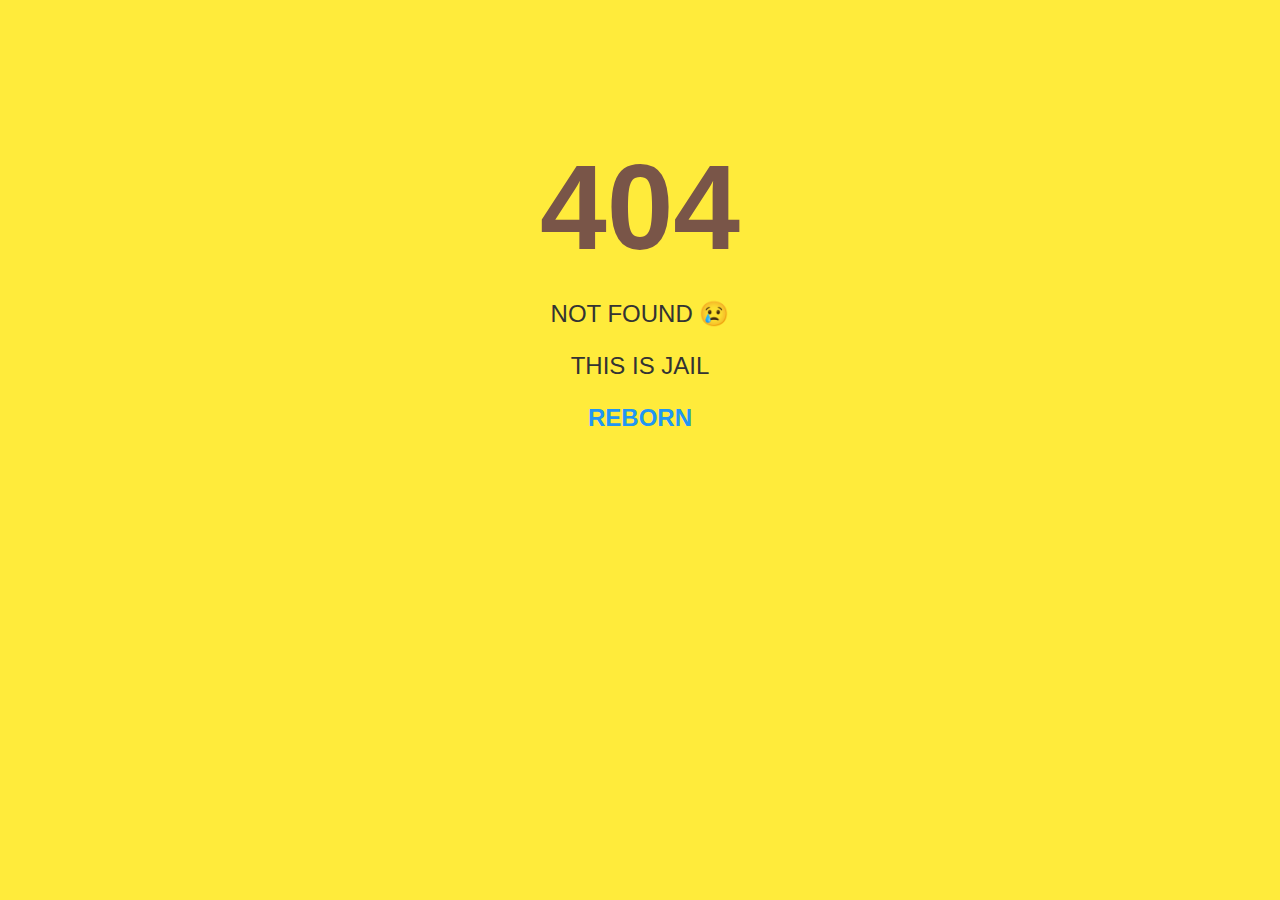
<file: repository/fail.html>
<!DOCTYPE html>
<html lang="en">
<head>
    <link rel="icon" href="static/favicon.ico" type="image/x-icon">
    <meta charset="UTF-8">
    <meta name="viewport" content="width=device-width, initial-scale=1.0">
    <title>404 Not Found</title>
    <style>
        body {
            font-family: 'Comic Sans MS', cursive, sans-serif;
            background-color: #ffeb3b;
            text-align: center;
            padding: 50px;
        }

        h1 {
            font-size: 120px;
            color: #795548;
            margin-bottom: 20px;
        }

        p {
            font-size: 24px;
            color: #333333;
        }

        a {
            color: #2196f3;
            text-decoration: none;
            font-weight: bold;
        }

        a:hover {
            text-decoration: underline;
        }
    </style>
</head>
<body>
    <h1>404</h1>
    <p>NOT FOUND 😢</p>
    <p>THIS IS JAIL</p>
    <p><a href="/">REBORN</a></p>
</body>
</html>
</file>
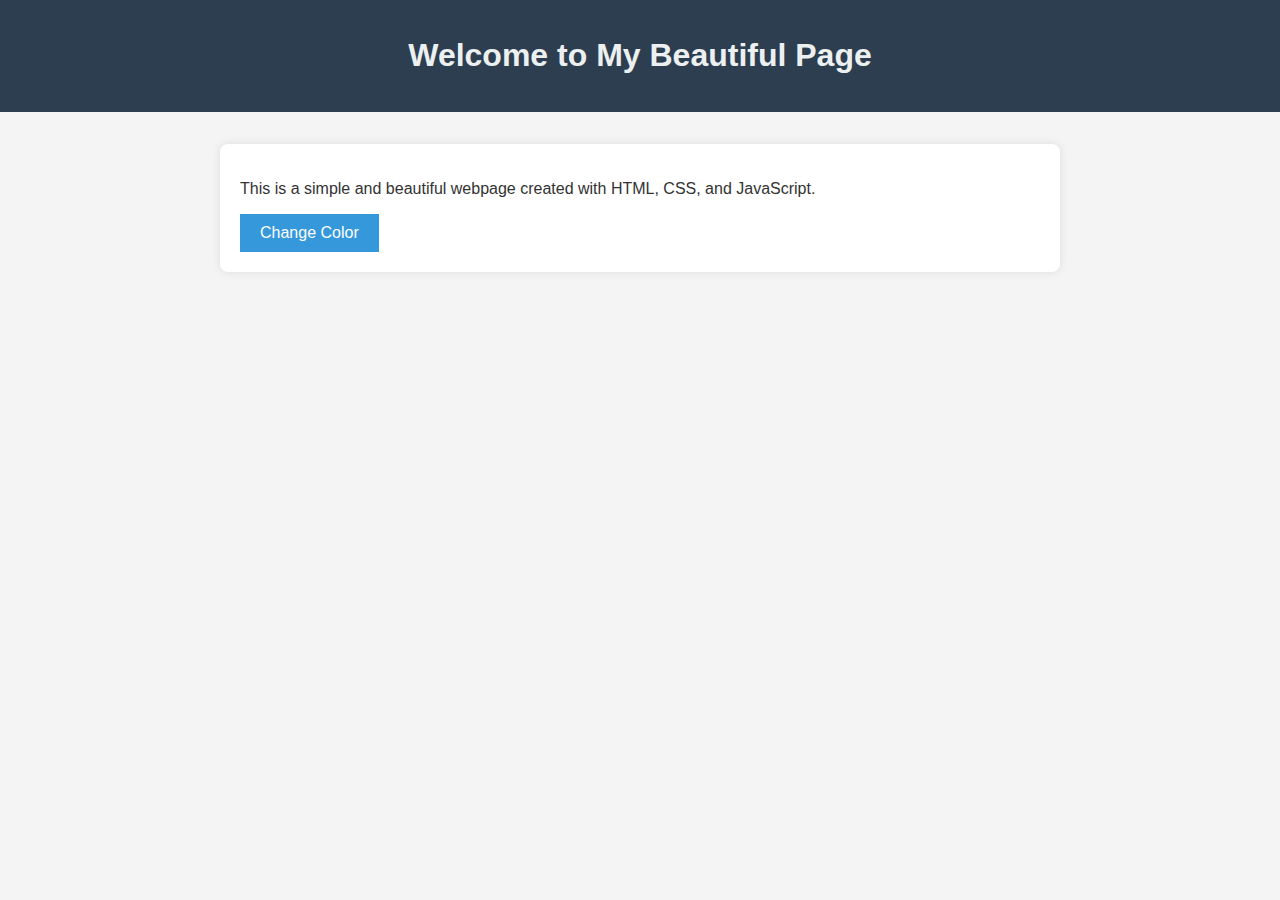
<file: repository/hello.html>
<!DOCTYPE html>
<html lang="en">
<head>
    <link rel="icon" href="static/favicon.ico" type="image/x-icon">
    <meta charset="UTF-8">
    <meta name="viewport" content="width=device-width, initial-scale=1.0">
    <!-- <link rel="stylesheet" href="hello.css"> -->
    <style>
        body {
        font-family: 'Arial', sans-serif;
        margin: 0;
        padding: 0;
        background-color: #f4f4f4;
        color: #333;
        }
        
        header {
            background-color: #2c3e50;
            color: #ecf0f1;
            text-align: center;
            padding: 1em 0;
        }
        
        .container {
            max-width: 800px;
            margin: 2em auto;
            padding: 20px;
            background-color: #fff;
            box-shadow: 0 0 10px rgba(0, 0, 0, 0.1);
            border-radius: 8px;
        }
        
        button {
            padding: 10px 20px;
            font-size: 16px;
            background-color: #3498db;
            color: #fff;
            border: none;
            cursor: pointer;
        }
        
        button:hover {
            background-color: #2980b9;
        }
    </style>
    <title>Beautiful Web Page</title>
</head>
<body>
    <header>
        <h1>Welcome to My Beautiful Page</h1>
    </header>
    <main>
        <section class="container">
            <p>This is a simple and beautiful webpage created with HTML, CSS, and JavaScript.</p>
            <button id="changeColorButton">Change Color</button>
        </section>
    </main>
</body>
</html>
</file>
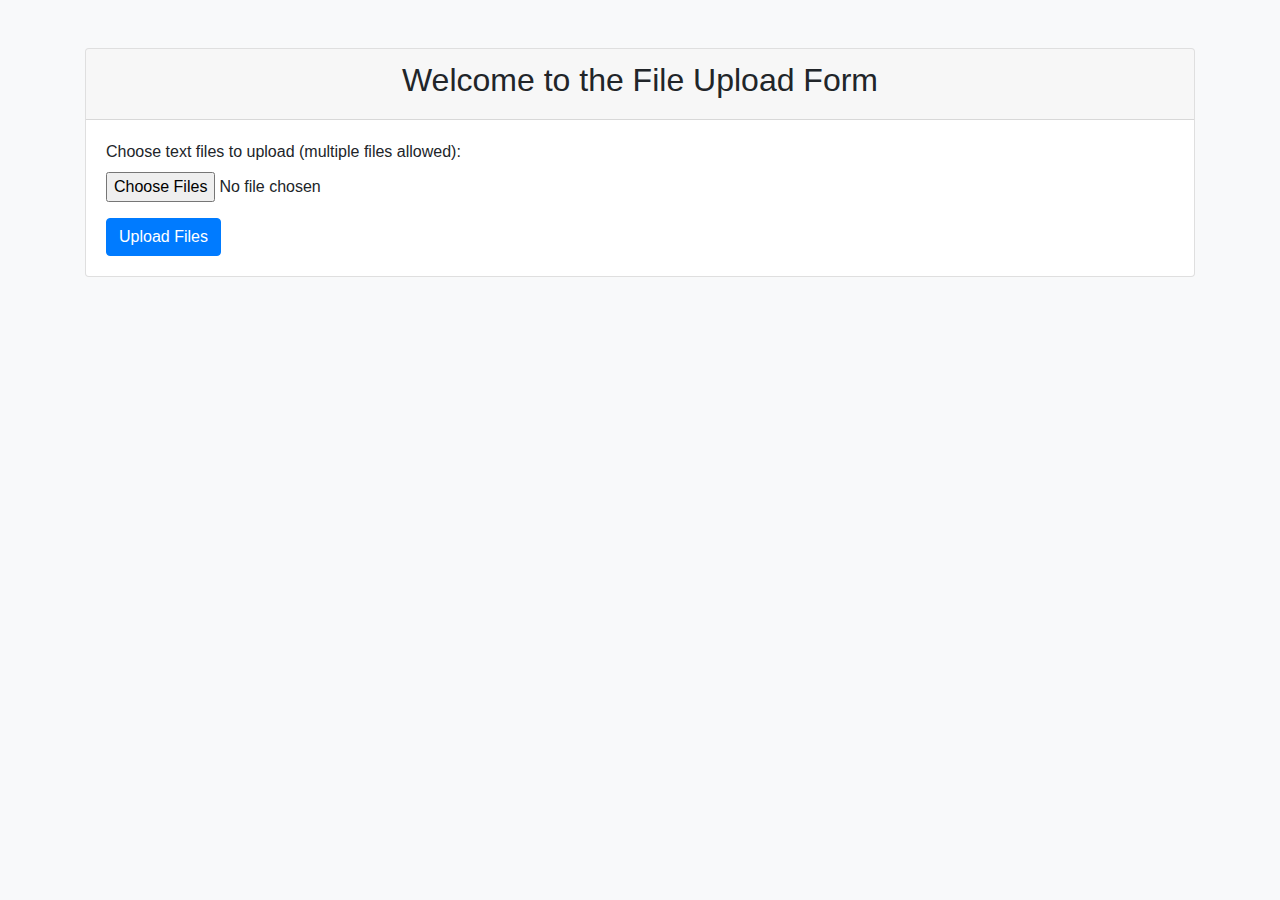
<file: repository/upload.html>
<!DOCTYPE html>
<html lang="en">
<head>
    <link rel="icon" href="static/favicon.ico" type="image/x-icon">
    <meta charset="UTF-8">
    <meta name="viewport" content="width=device-width, initial-scale=1.0">
    <title>File Upload Form</title>
    <!-- 부트스트랩 링크 추가 -->
    <link rel="stylesheet" href="https://stackpath.bootstrapcdn.com/bootstrap/4.5.2/css/bootstrap.min.css">
</head>
<body class="bg-light">

<div class="container mt-5">
    <div class="card">
        <div class="card-header">
            <h2 class="text-center">Welcome to the File Upload Form</h2>
        </div>
        <div class="card-body">
            <form action="/controller" method="post" enctype="multipart/form-data">
                <div class="form-group">
                    <label for="fileInput">Choose text files to upload (multiple files allowed):</label>
                    <!-- <input type="file" id="fileInput" name="fileInput" class="form-control-file" accept=".txt" multiple> -->
                    <input type="file" id="fileInput" name="fileInput" class="form-control-file" multiple>
                </div>
                <button type="submit" class="btn btn-primary">Upload Files</button>
            </form>
        </div>
    </div>
</div>

<!-- 부트스트랩 JavaScript 및 Popper.js 링크는 여전히 필요하지 않으므로 제외 -->

</body>
</html>
</file>
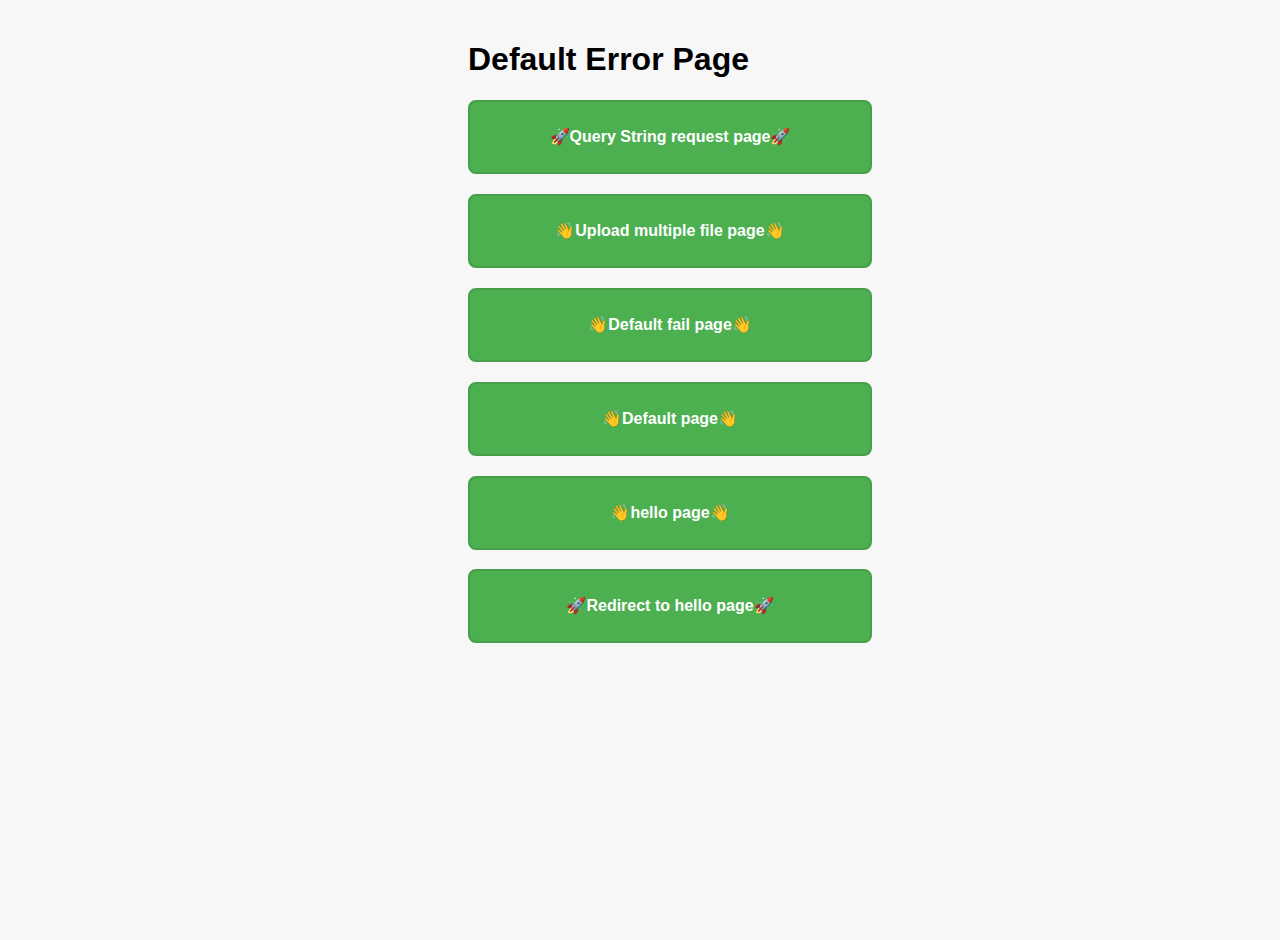
<file: repository/welcome.html>
<!DOCTYPE html>
<html lang="en">
<head>
    <link rel="icon" href="favicon.ico" type="image/x-icon">
    <meta charset="UTF-8">
    <meta name="viewport" content="width=device-width, initial-scale=1.0">
    <title>Feel the Success Page</title>
    <style>
        body {
            font-family: 'Segoe UI', Tahoma, Geneva, Verdana, sans-serif;
            background-color: #f7f7f7;
            margin: 0;
            padding: 20px;
            /* display: flex; */
            margin-left: 35%;
            /* margin-top: 20%; */
            justify-content: center;
            align-items: center;
            height: 100vh;
        }

        a.button {
            display: inline-block;
            padding: 15px 25px;
            width: 350px;
            /* height: 30px; Set a fixed height for all links */
            line-height: 40px;
            text-decoration: none;
            color: #fff;
            background-color: #4caf50;
            border: 2px solid #45a049;
            border-radius: 8px;
            font-size: 16px;
            cursor: pointer;
            transition: background-color 0.3s ease;
            text-align: center; /* Center text horizontally */
        }

        a.button:hover {
            background-color: #45a049;
        }
    </style>
</head>
<body>
    <h1>Default Error Page</h1>
    <h2><a href="/index" class="button">&#x1F680;Query String request page&#x1F680;</a></h2>
    <h2><a href="/upload" class="button">&#x1F44B;Upload multiple file page&#x1F44B;</a></h2>
    <h2><a href="/fail" class="button">&#x1F44B;Default fail page&#x1F44B;</a></h2>
    <h2><a href="/" class="button">&#x1F44B;Default page&#x1F44B;</a></h2>
    <h2><a href="/hello" class="button">&#x1F44B;hello page&#x1F44B;</a></h2>
    <h2><a href="/redirect" class="button">&#x1F680;Redirect to hello page&#x1F680;</a></h2>
</body>
</html>
</file>
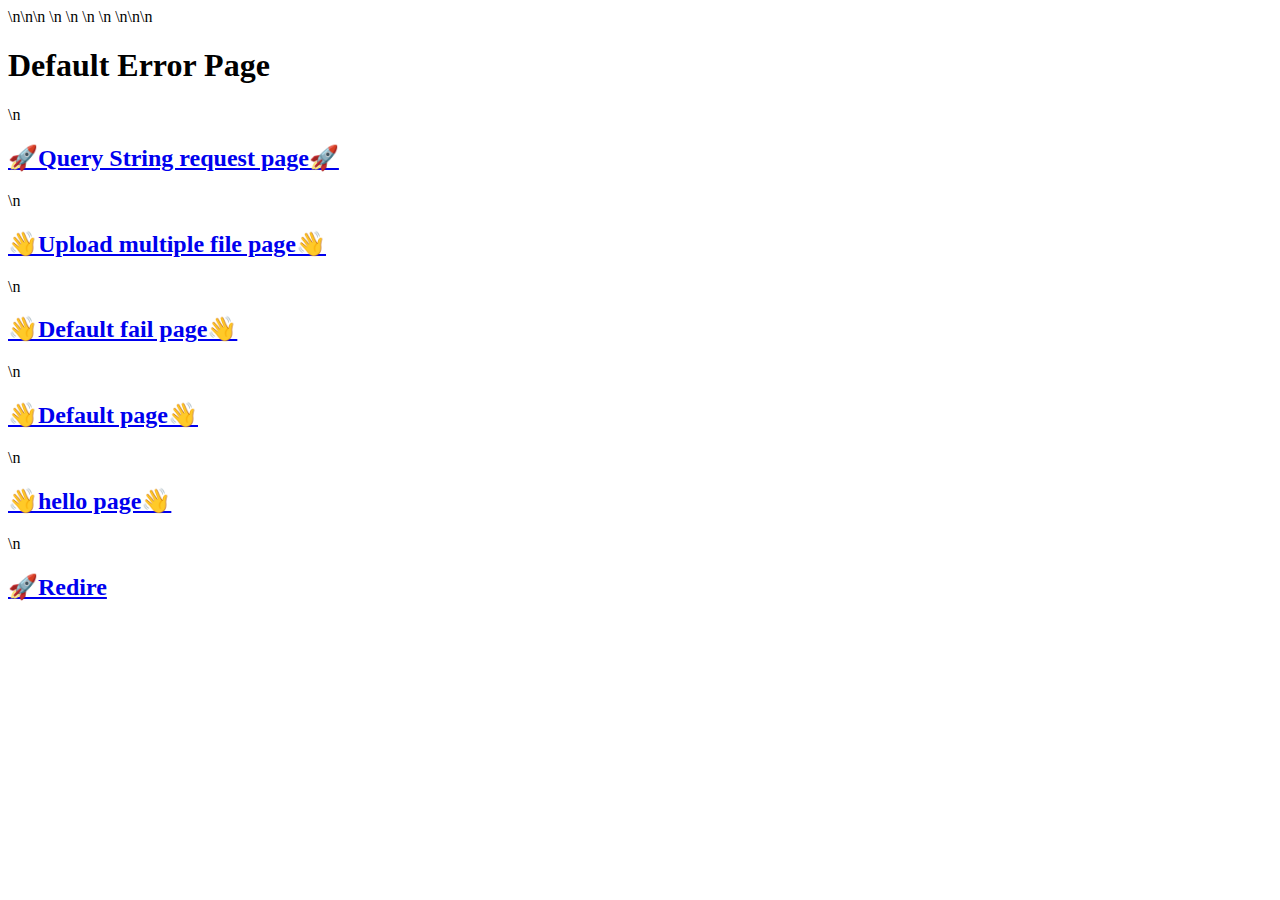
<file: static/html/a.html>
<!DOCTYPE html>\n<html lang="en">\n<head>\n    <link rel="icon" href="favicon.ico" type="image/x-icon">\n    <meta charset="UTF-8">\n    <meta name="viewport" content="width=device-width, initial-scale=1.0">\n    <title>Feel the Success Page</title>\n    <style>\n        body {\n            font-family: \'Segoe UI\', Tahoma, Geneva, Verdana, sans-serif;\n            background-color: #f7f7f7;\n            margin: 0;\n            padding: 20px;\n            /* display: flex; */\n            margin-left: 35%;\n            /* margin-top: 20%; */\n            justify-content: center;\n            align-items: center;\n            height: 100vh;\n        }\n\n        a.button {\n            display: inline-block;\n            padding: 15px 25px;\n            width: 350px;\n            /* height: 30px; Set a fixed height for all links */\n            line-height: 40px;\n            text-decoration: none;\n            color: #fff;\n            background-color: #4caf50;\n            border: 2px solid #45a049;\n            border-radius: 8px;\n            font-size: 16px;\n            cursor: pointer;\n            transition: background-color 0.3s ease;\n            text-align: center; /* Center text horizontally */\n        }\n\n        a.button:hover {\n            background-color: #45a049;\n        }\n    </style>\n</head>\n<body>\n    <h1>Default Error Page</h1>\n    <h2><a href="/index" class="button">&#x1F680;Query String request page&#x1F680;</a></h2>\n    <h2><a href="/upload" class="button">&#x1F44B;Upload multiple file page&#x1F44B;</a></h2>\n    <h2><a href="/fail" class="button">&#x1F44B;Default fail page&#x1F44B;</a></h2>\n    <h2><a href="/" class="button">&#x1F44B;Default page&#x1F44B;</a></h2>\n    <h2><a href="/hello" class="button">&#x1F44B;hello page&#x1F44B;</a></h2>\n    <h2><a href="/redirect" class="button">&#x1F680;Redire
</file>
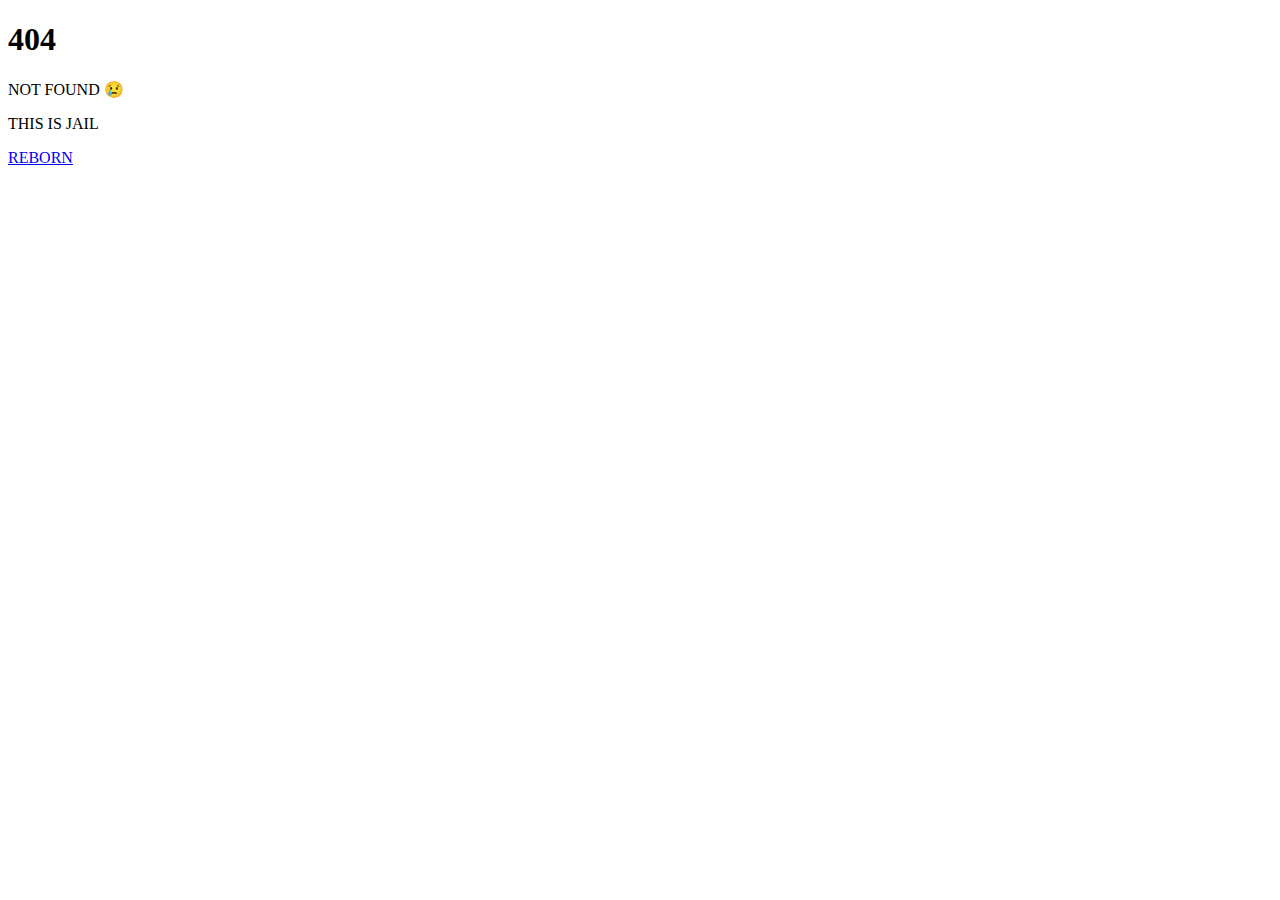
<file: static/html/empty.html>
<!DOCTYPE html>
<html lang="en">
<head>
    <link rel="icon" href="static/favicon.ico" type="image/x-icon">
    <meta charset="UTF-8">
    <meta name="viewport" content="width=device-width, initial-scale=1.0">
    <title>404 Not Found</title>
</head>
<body>
    <h1>404</h1>
    <p>NOT FOUND 😢</p>
    <p>THIS IS JAIL</p>
    <p><a href="/">REBORN</a></p>
</body>
</html>
</file>
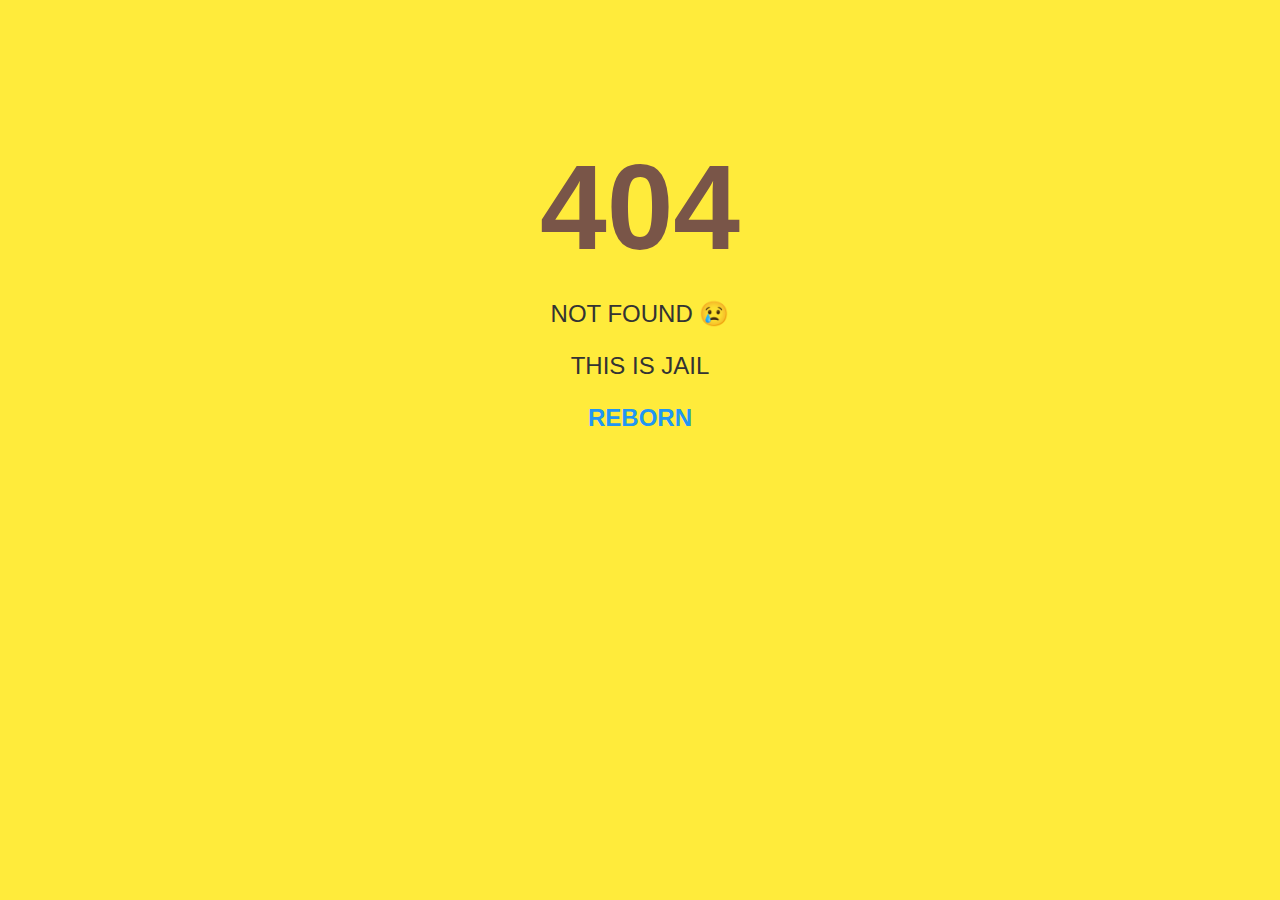
<file: static/html/fail.html>
<!DOCTYPE html>
<html lang="en">
<head>
    <link rel="icon" href="static/favicon.ico" type="image/x-icon">
    <meta charset="UTF-8">
    <meta name="viewport" content="width=device-width, initial-scale=1.0">
    <title>404 Not Found</title>
    <style>
        body {
            font-family: 'Comic Sans MS', cursive, sans-serif;
            background-color: #ffeb3b;
            text-align: center;
            padding: 50px;
        }

        h1 {
            font-size: 120px;
            color: #795548;
            margin-bottom: 20px;
        }

        p {
            font-size: 24px;
            color: #333333;
        }

        a {
            color: #2196f3;
            text-decoration: none;
            font-weight: bold;
        }

        a:hover {
            text-decoration: underline;
        }
    </style>
</head>
<body>
    <h1>404</h1>
    <p>NOT FOUND 😢</p>
    <p>THIS IS JAIL</p>
    <p><a href="/">REBORN</a></p>
</body>
</html>
</file>
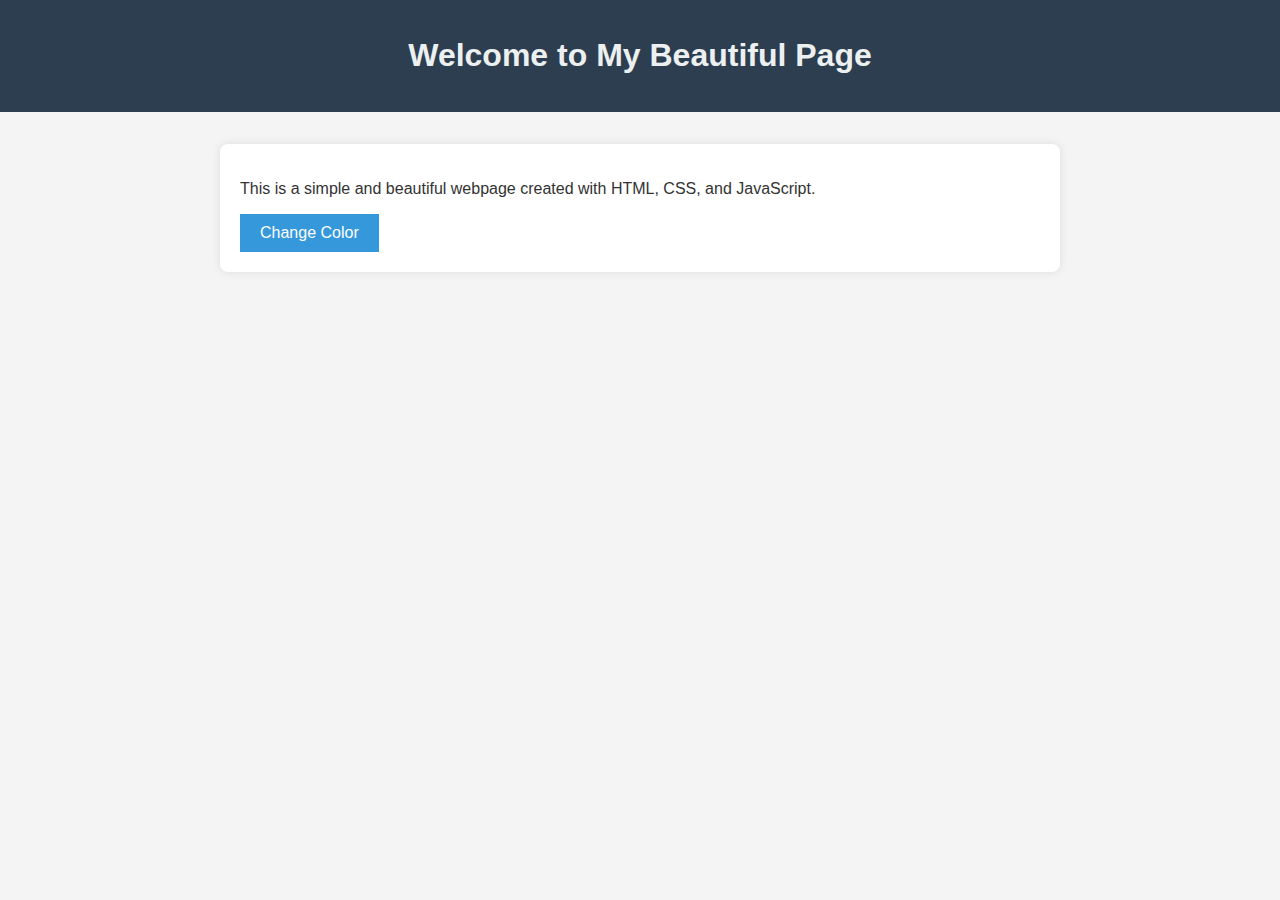
<file: static/html/hello.html>
<!DOCTYPE html>
<html lang="en">
<head>
    <link rel="icon" href="static/favicon.ico" type="image/x-icon">
    <meta charset="UTF-8">
    <meta name="viewport" content="width=device-width, initial-scale=1.0">
    <!-- <link rel="stylesheet" href="hello.css"> -->
    <style>
        body {
        font-family: 'Arial', sans-serif;
        margin: 0;
        padding: 0;
        background-color: #f4f4f4;
        color: #333;
        }
        
        header {
            background-color: #2c3e50;
            color: #ecf0f1;
            text-align: center;
            padding: 1em 0;
        }
        
        .container {
            max-width: 800px;
            margin: 2em auto;
            padding: 20px;
            background-color: #fff;
            box-shadow: 0 0 10px rgba(0, 0, 0, 0.1);
            border-radius: 8px;
        }
        
        button {
            padding: 10px 20px;
            font-size: 16px;
            background-color: #3498db;
            color: #fff;
            border: none;
            cursor: pointer;
        }
        
        button:hover {
            background-color: #2980b9;
        }
    </style>
    <title>Beautiful Web Page</title>
</head>
<body>
    <header>
        <h1>Welcome to My Beautiful Page</h1>
    </header>
    <main>
        <section class="container">
            <p>This is a simple and beautiful webpage created with HTML, CSS, and JavaScript.</p>
            <button id="changeColorButton">Change Color</button>
        </section>
    </main>
</body>
</html>
</file>
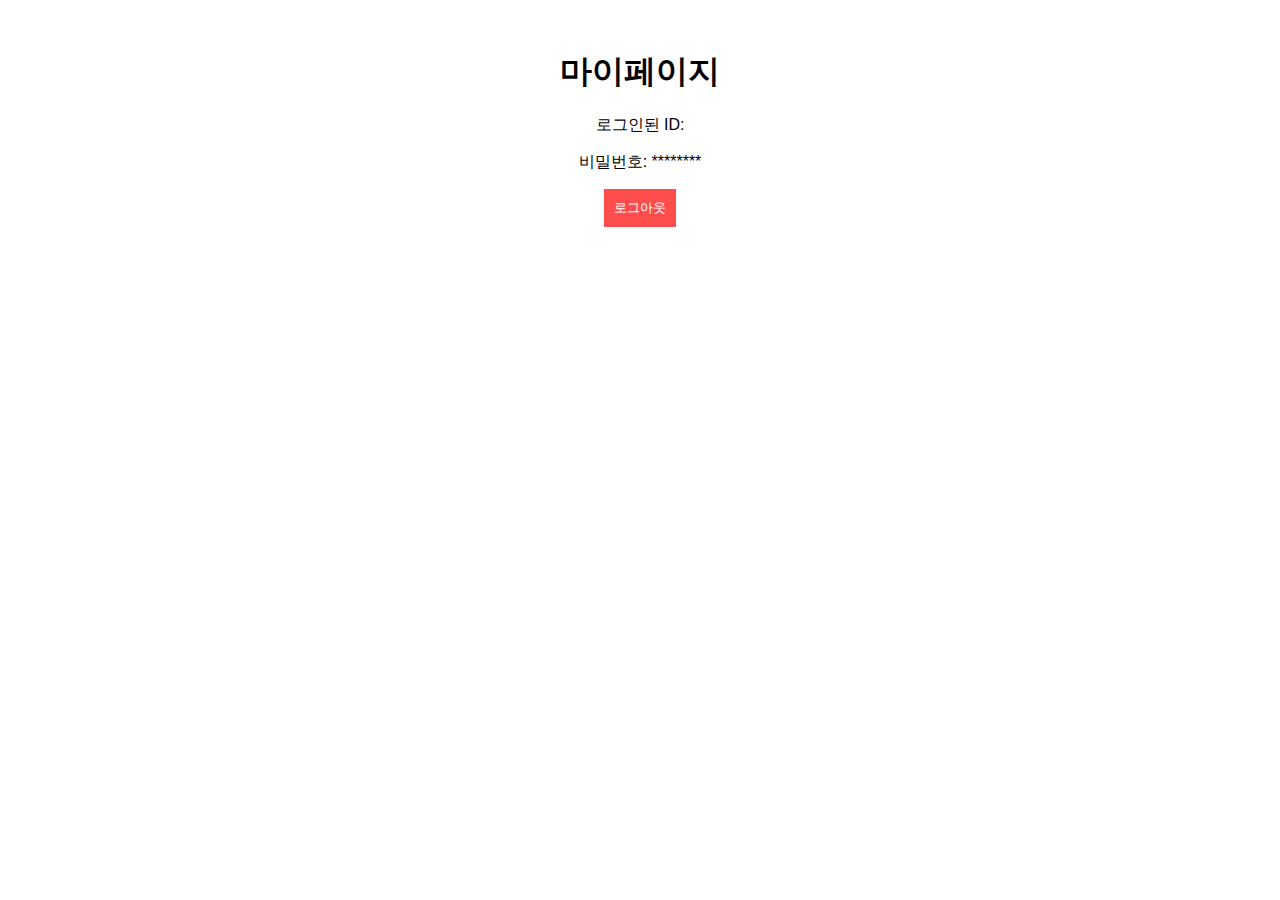
<file: static/html/mypage.html>
<!DOCTYPE html>
<html lang="en">
<head>
    <meta charset="UTF-8">
    <meta name="viewport" content="width=device-width, initial-scale=1.0">
    <title>마이페이지</title>
    <style>
        body {
            font-family: Arial, sans-serif;
            text-align: center;
            margin: 50px;
        }
        #logout-btn {
            padding: 10px;
            background-color: #ff4d4d;
            color: #fff;
            border: none;
            cursor: pointer;
        }
    </style>
</head>
<body>

<div>
    <h1>마이페이지</h1>
        <p>로그인된 ID: </p>
        <p>비밀번호: ********</p>
        <button id="logout-btn" onclick="logout()">로그아웃</button>
</div>

<script>
    function logout() {
        // 로그아웃 처리를 수행하는 코드를 추가하세요.
        alert("로그아웃 되었습니다.");
    }
</script>

</body>
</html>
</file>
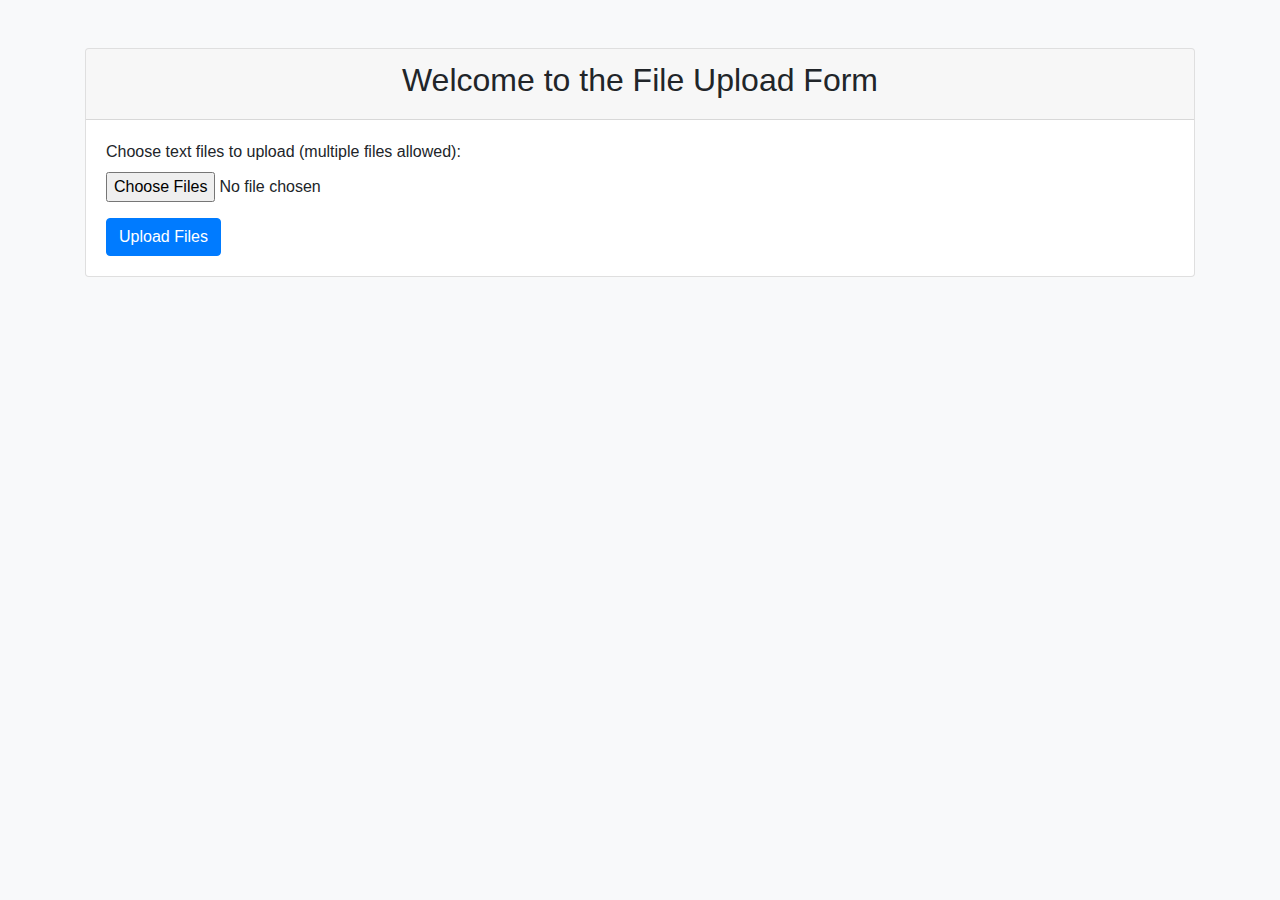
<file: static/html/upload.html>
<!DOCTYPE html>
<html lang="en">
<head>
    <link rel="icon" href="static/favicon.ico" type="image/x-icon">
    <meta charset="UTF-8">
    <meta name="viewport" content="width=device-width, initial-scale=1.0">
    <title>File Upload Form</title>
    <!-- 부트스트랩 링크 추가 -->
    <link rel="stylesheet" href="https://stackpath.bootstrapcdn.com/bootstrap/4.5.2/css/bootstrap.min.css">
</head>
<body class="bg-light">

<div class="container mt-5">
    <div class="card">
        <div class="card-header">
            <h2 class="text-center">Welcome to the File Upload Form</h2>
        </div>
        <div class="card-body">
            <form action="/controller" method="post" enctype="multipart/form-data">
                <div class="form-group">
                    <label for="fileInput">Choose text files to upload (multiple files allowed):</label>
                    <!-- <input type="file" id="fileInput" name="fileInput" class="form-control-file" accept=".txt" multiple> -->
                    <input type="file" id="fileInput" name="fileInput" class="form-control-file" multiple>
                </div>
                <button type="submit" class="btn btn-primary">Upload Files</button>
            </form>
        </div>
    </div>
</div>

<!-- 부트스트랩 JavaScript 및 Popper.js 링크는 여전히 필요하지 않으므로 제외 -->

</body>
</html>
</file>
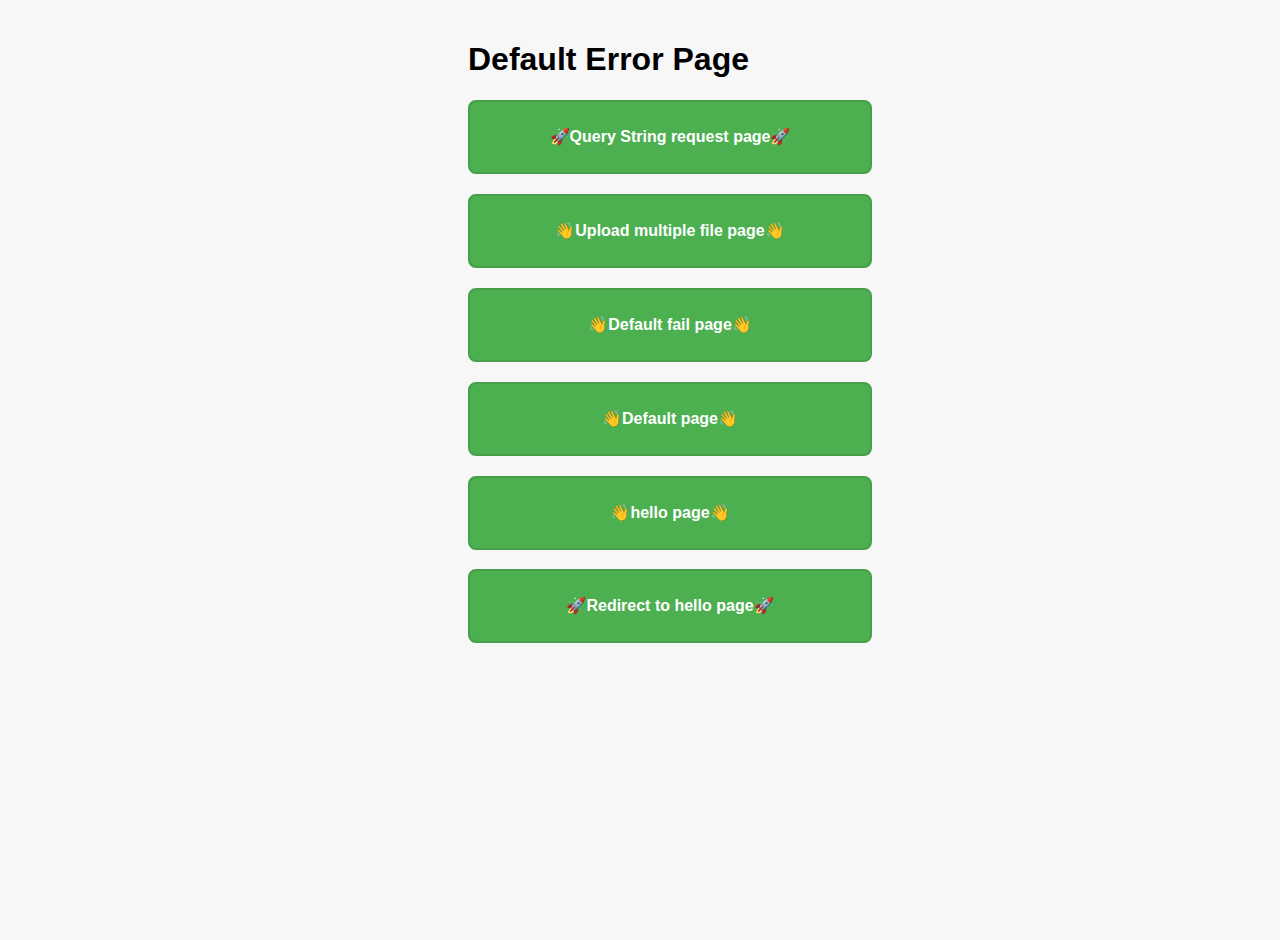
<file: static/html/welcome.html>
<!DOCTYPE html>
<html lang="en">
<head>
    <link rel="icon" href="favicon.ico" type="image/x-icon">
    <meta charset="UTF-8">
    <meta name="viewport" content="width=device-width, initial-scale=1.0">
    <title>Feel the Success Page</title>
    <style>
        body {
            font-family: 'Segoe UI', Tahoma, Geneva, Verdana, sans-serif;
            background-color: #f7f7f7;
            margin: 0;
            padding: 20px;
            /* display: flex; */
            margin-left: 35%;
            /* margin-top: 20%; */
            justify-content: center;
            align-items: center;
            height: 100vh;
        }

        a.button {
            display: inline-block;
            padding: 15px 25px;
            width: 350px;
            /* height: 30px; Set a fixed height for all links */
            line-height: 40px;
            text-decoration: none;
            color: #fff;
            background-color: #4caf50;
            border: 2px solid #45a049;
            border-radius: 8px;
            font-size: 16px;
            cursor: pointer;
            transition: background-color 0.3s ease;
            text-align: center; /* Center text horizontally */
        }

        a.button:hover {
            background-color: #45a049;
        }
    </style>
</head>
<body>
    <h1>Default Error Page</h1>
    <h2><a href="/index" class="button">&#x1F680;Query String request page&#x1F680;</a></h2>
    <h2><a href="/upload" class="button">&#x1F44B;Upload multiple file page&#x1F44B;</a></h2>
    <h2><a href="/fail" class="button">&#x1F44B;Default fail page&#x1F44B;</a></h2>
    <h2><a href="/" class="button">&#x1F44B;Default page&#x1F44B;</a></h2>
    <h2><a href="/hello" class="button">&#x1F44B;hello page&#x1F44B;</a></h2>
    <h2><a href="/redirect" class="button">&#x1F680;Redirect to hello page&#x1F680;</a></h2>
</body>
</html>
</file>
